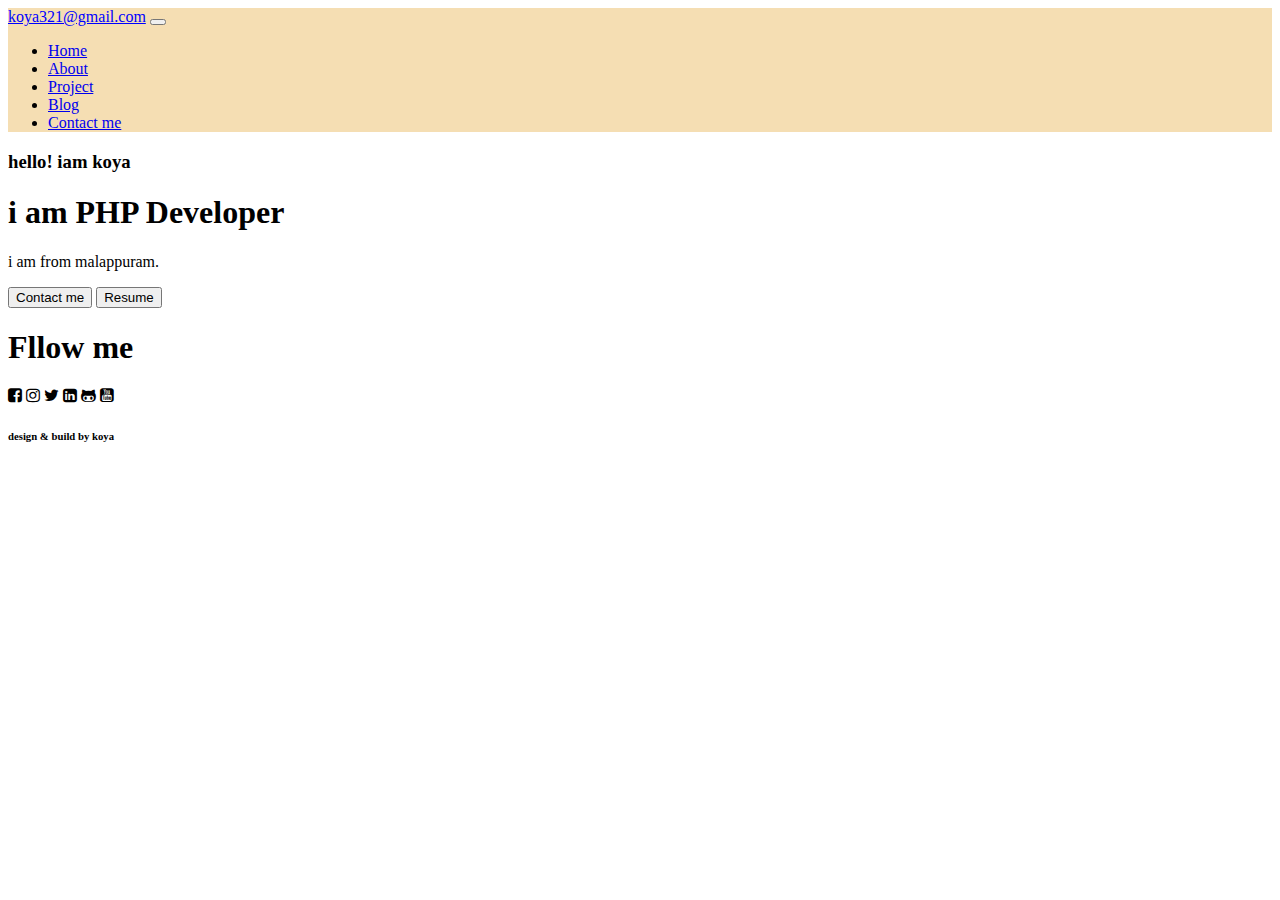
<file: index.html>
<!DOCTYPE html>
<html lang="en">

<head>
    <meta charset="UTF-8">
    <meta http-equiv="X-UA-Compatible" content="IE=edge">
    <meta name="viewport" content="width=device-width, initial-scale=1.0">
    <title>Document</title>
    <link href="https://cdn.jsdelivr.net/npm/bootstrap@5.0.2/dist/css/bootstrap.min.css" rel="stylesheet"
        integrity="sha384-EVSTQN3/azprG1Anm3QDgpJLIm9Nao0Yz1ztcQTwFspd3yD65VohhpuuCOmLASjC" crossorigin="anonymous">
    <link rel="stylesheet" href="https://cdnjs.cloudflare.com/ajax/libs/font-awesome/4.7.0/css/font-awesome.min.css">
    <link rel="stylesheet" href="style.css">

</head>

<body> 
    <!--navbar-->

    <nav class="navbar navbar-expand-lg">
        <div class="container-fluid">
            <a class="navbar-brand" href="#">koya321@gmail.com</a>
            <button class="navbar-toggler" type="button" data-bs-toggle="collapse" data-bs-target="#navbarNavDropdown"
                aria-controls="navbarNavDropdown" aria-expanded="false" aria-label="Toggle navigation">
                <span class="navbar-toggler-icon"></span>
            </button>
            <div class="collapse navbar-collapse" id="navbarNavDropdown">
                <ul class="navbar-nav mx-auto">
                    <li class="nav-item">
                        <a class="nav-link active" aria-current="page" href="#">Home</a>
                    </li>
                    <li class="nav-item">
                        <a class="nav-link" href="#">About</a>
                    </li>
                    <li class="nav-item">
                        <a class="nav-link" href="#">Project</a>
                    </li>
                    <li class="nav-item">
                        <a class="nav-link" href="#">Blog</a>
                    </li>
                    <li class="nav-item">
                        <a class="nav-link" href="#">Contact me</a>
                    </li>

                </ul>
                </li>
                </ul>
            </div>
        </div>
    </nav>
    <!--landing-->
    <div class="container">
        <div class="row text-center">
            <div class="col-lg-12">
                <h3>hello! iam koya</h3>
                <h1><span>i am PHP Developer</span></h1>
                <p>i am from malappuram.</p>
                <div class="d-flex justify-content-center">
                    <button type="button" class="btn btn-primary me-2">Contact me</button>
                    <button type="button" class="btn btn-primary">Resume</button>

                </div>

            </div>
        </div>
    </div>
    <!--footer-->
    <div class="container">
        <div class="row text-center">
            <div class="col-lg-12">
                <h1>Fllow me</h1>
            </div>
            <div class="col-lg-12">
                <i class="fa fa-facebook-square me-2" aria-hidden="true"></i>
                <i class="fa fa-instagram me-2" aria-hidden="true"></i>
                <i class="fa fa-twitter me-2" aria-hidden="true"></i>
                <i class="fa fa-linkedin-square me-2" aria-hidden="true"></i>
                <i class="fa fa-github-alt me-2" aria-hidden="true"></i>
                <i class="fa fa-youtube-square me-2" aria-hidden="true"></i>


            </div>

            <div class="col-lg-12">
                <h6>design & build by koya</h6>
            </div>

        </div>
    </div>

    <script src="https://cdn.jsdelivr.net/npm/@popperjs/core@2.9.2/dist/umd/popper.min.js"
        integrity="sha384-IQsoLXl5PILFhosVNubq5LC7Qb9DXgDA9i+tQ8Zj3iwWAwPtgFTxbJ8NT4GN1R8p"
        crossorigin="anonymous"></script>
    <script src="https://cdn.jsdelivr.net/npm/bootstrap@5.0.2/dist/js/bootstrap.min.js"
        integrity="sha384-cVKIPhGWiC2Al4u+LWgxfKTRIcfu0JTxR+EQDz/bgldoEyl4H0zUF0QKbrJ0EcQF"
        crossorigin="anonymous"></script>

</body>

</html>
</file>
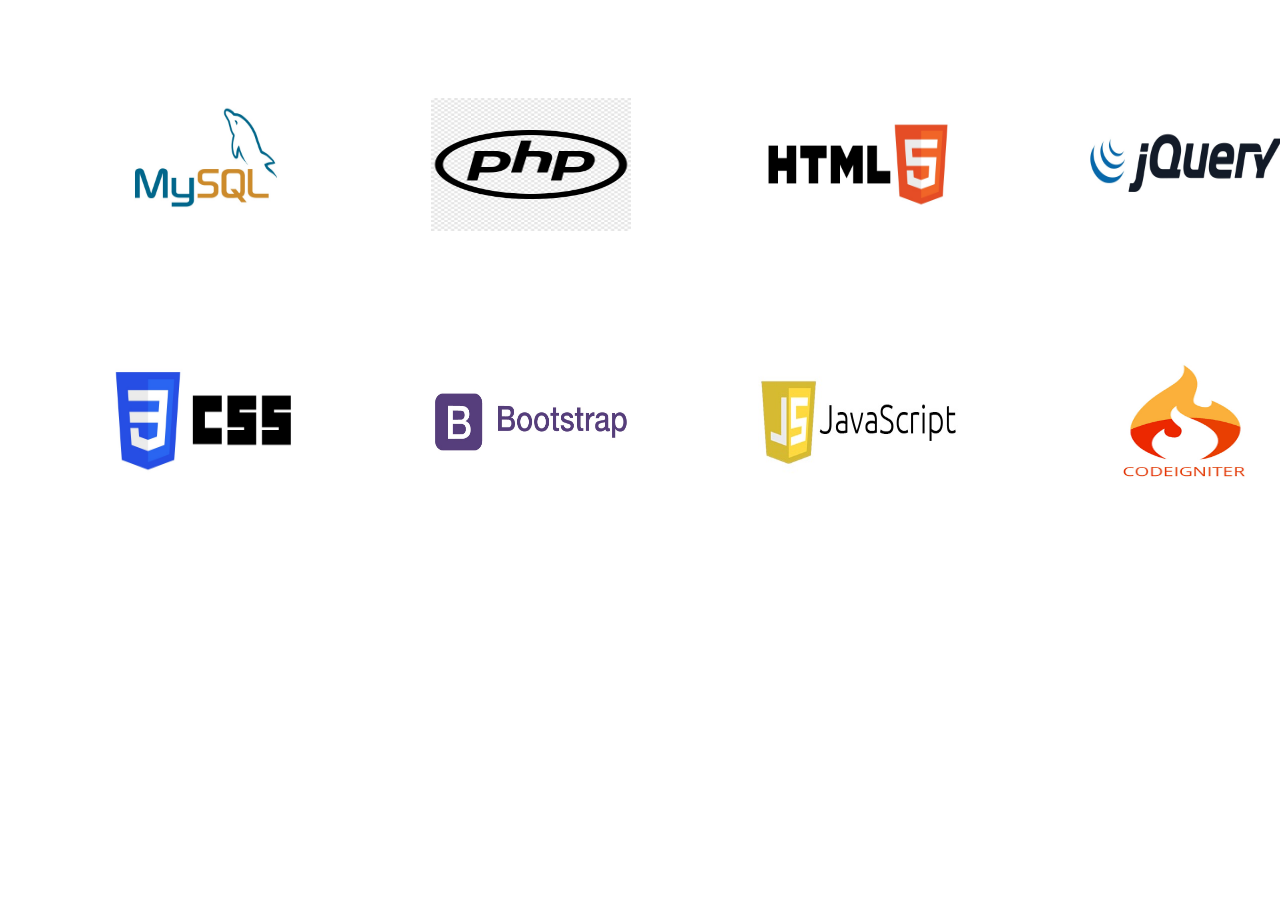
<file: p1.html>
<!DOCTYPE html>
<html lang="en">
<head>
    <meta charset="UTF-8">
    <meta http-equiv="X-UA-Compatible" content="IE=edge">
    <meta name="viewport" content="width=device-width, initial-scale=1.0">
    <link rel="stylesheet" href="p1.css">
</head>
<body>

    <div class="first">
        <div class="card">
            <img src="pic1.jpg" alt="avatar" srcset="">
        </div>
        <div class="card">
            <img src="pic2.jpg" alt="avatar" srcset="">
        </div>
        <div class="card">
            <img src="pic3.jpg" alt="avatar" srcset="">
        </div>
        <div class="card">
            <img src="pic4.jpg" alt="avatar" srcset="">
        </div>
    </div>
        <div class="second">
            <div class="card">
                <img src="pic5.jpg" alt="avatar" srcset="">
            </div>
            <div class="card">
                <img src="pic6.jpg" alt="avatar" srcset="">
            </div>
            <div class="card">
                <img src="pic7.jpg" alt="avatar" srcset="">
            </div>
            <div class="card">
                <img src="pic8.png" alt="avatar" srcset="">
            </div>
        </div>
</body>
</html
</file>
<file: style.css>
.navbar{
    background-color:wheat;
}
.navbar .navbar-brand{
    color: blue;

}
.navbar :hover{
color:red;
}
</file>
<file: p1.css>
div img{
    width: 150pt;
    height: 100pt;
    margin-top: 45pt;
    margin-left: 50pt;
    padding: 30px;
    text-align: center;
}
.first{
    display: flex;
}
.second{
    display: flex;
}
img{
    margin-top: 10px;
}
</file>
